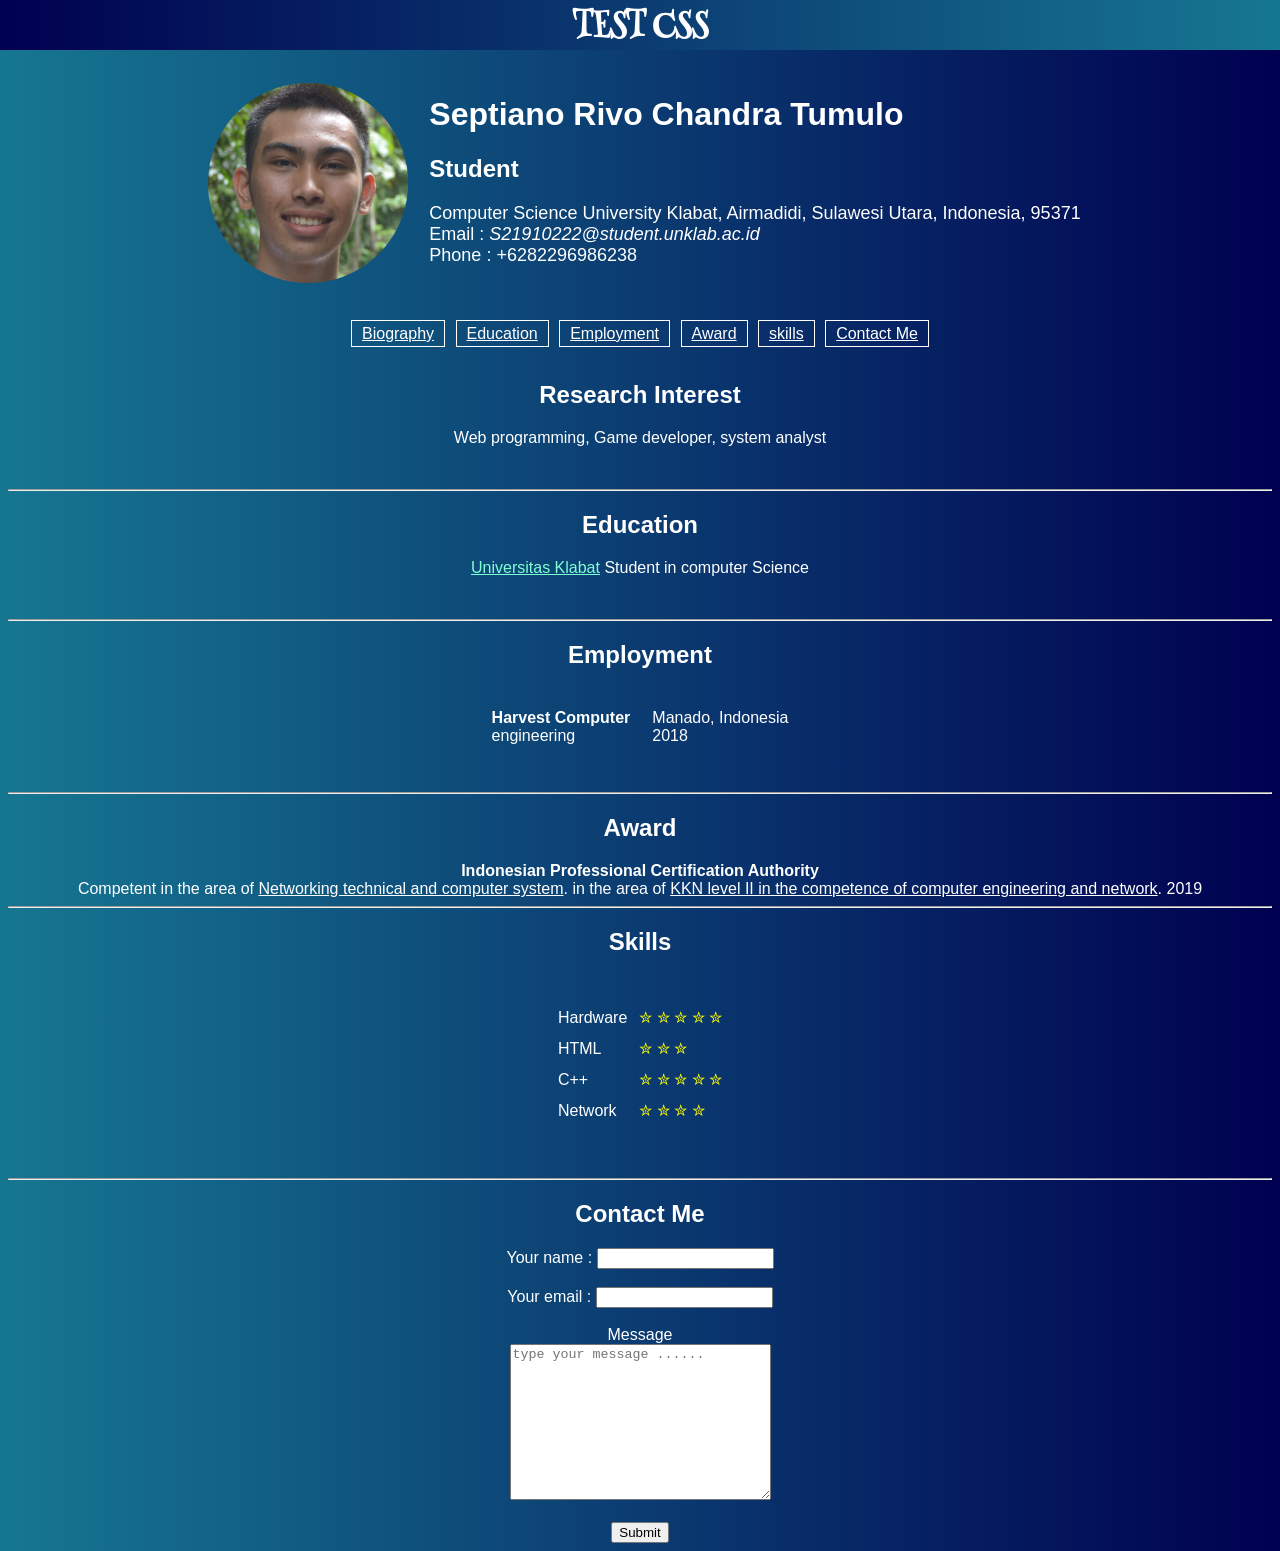
<file: index.html>
<!DOCTYPE html>
<html lang="en">
<head>
    <meta charset="UTF-8">
    <meta name="viewport" content="width=device-width, initial-scale=1.0">
    <link rel="stylesheet" href="styles.css">
    <link href="https://fonts.googleapis.com/css2?family=Henny+Penny&display=swap" rel="stylesheet">
    <title>CV Septiano Rivo Chandra Tumulo</title>
</head>
<body>
    <center>
    <div class="nav"><b>TEST CSS</b></div>
    </center>
    <center>
    <table cellspacing="10">
        <tbody>
            <tr>
                <td class="boxmodel">
                    <img src="foto/gambarprofil.png" alt="profil" width="200" />
                </td>
                <td class="nama">
                    <h1>Septiano Rivo Chandra Tumulo</h1>
                    <h2>Student</h2>
                
                <p class="desc">Computer Science University Klabat, Airmadidi, Sulawesi Utara, Indonesia, 95371
                    <br>Email :
                    <i>S21910222@student.unklab.ac.id</i>
                    <br>Phone : +6282296986238</br>


                </p>
            </td>
            </tr>
        </tbody>
    </table>
    <br>
    <nav>
        <a href>Biography</a>
        <a href="#education">Education</a>
        <a href="#employement">Employment</a>
        <a href="#award">Award</a>
        <a href="#skills">skills</a>
        <a href="#contact">Contact Me</a>
    </nav>
    <br>
    <section>
            <h1>Research Interest</h1>
            <p>Web programming, Game developer, system analyst</p>
    </section>
    <br>

    <section class="mid" id="education">
        <hr>
        <h1>Education</h1>
            <p>
               <a class="selector1" href="http://www.unklab.ac.id/">Universitas Klabat</a>
                Student in computer Science
            </p>
    </section>
    <br>

    <section class="mid" id="employement">
        <hr>
        <h1>Employment</h1>
        <table cellspacing="20">
            <tbody>
                <tr>
                    <td>
                        <strong>Harvest Computer</strong>
                    <br>
                    engineering
                    </td>
                    <td>
                        Manado, Indonesia
                        <br>
                        2018
                    </td>
                </tr>

            </tbody>
        </table>

    </section>
    <br>

    <section class="mid" id="award">
        <hr>
        <h1>Award</h1>
                <strong>Indonesian Professional Certification Authority</strong>
                <br>
                Competent in the area of <u>Networking technical and computer system</u>. in the area of <u>KKN level II in the competence of computer engineering and network</u>. 2019
    </section>
    <section id="skills">
        <hr>
        <h1>Skills</h1>
        <table cellspacing="20">
            <tbody>

                <tr>
                    <td>
                        <table cellspacing="10">
                            <tbody>
                                <tr>
                                    <td>Hardware</td>
                                    <td class="bintang">&#10030; &#10030; &#10030; &#10030; &#10030; </td>
                                </tr>
                                <tr>
                                    <td>HTML</td>
                                    <td class="bintang">&#10030; &#10030; &#10030; </td>
                                </tr>
                                <tr>
                                    <td>C++</td>
                                    <td class="bintang">&#10030; &#10030; &#10030; &#10030; &#10030; </td>
                                </tr>
                                <tr>
                                    <td>Network</td>
                                    <td class="bintang">&#10030; &#10030; &#10030; &#10030;</td>
                                </tr>
                            </tbody>
                        </table>
                    </td>
                </tr>
            </tbody>


        </table>

    </section>
    <br>

    <section id="contact">
        <hr>
        <h1>Contact Me </h1>
        <form>
            <label for="name">Your name : </label>
            <input type="text" name="email" id="email" required>
            <br>
            <br>
            <label for="email">Your email :</label>
            <input type="email" name="email" id="email" required>
            <br>
            <br>
            <label for="message">Message</label>
            <br>
            <textarea name="messege" id="messege" cols="30" rows="10" placeholder="type your message ......"></textarea>
            <br>
            <br>
            <input type="submit" name="submit">
        </form>
    </section>
    


</center>
</body>
</html>
</file>
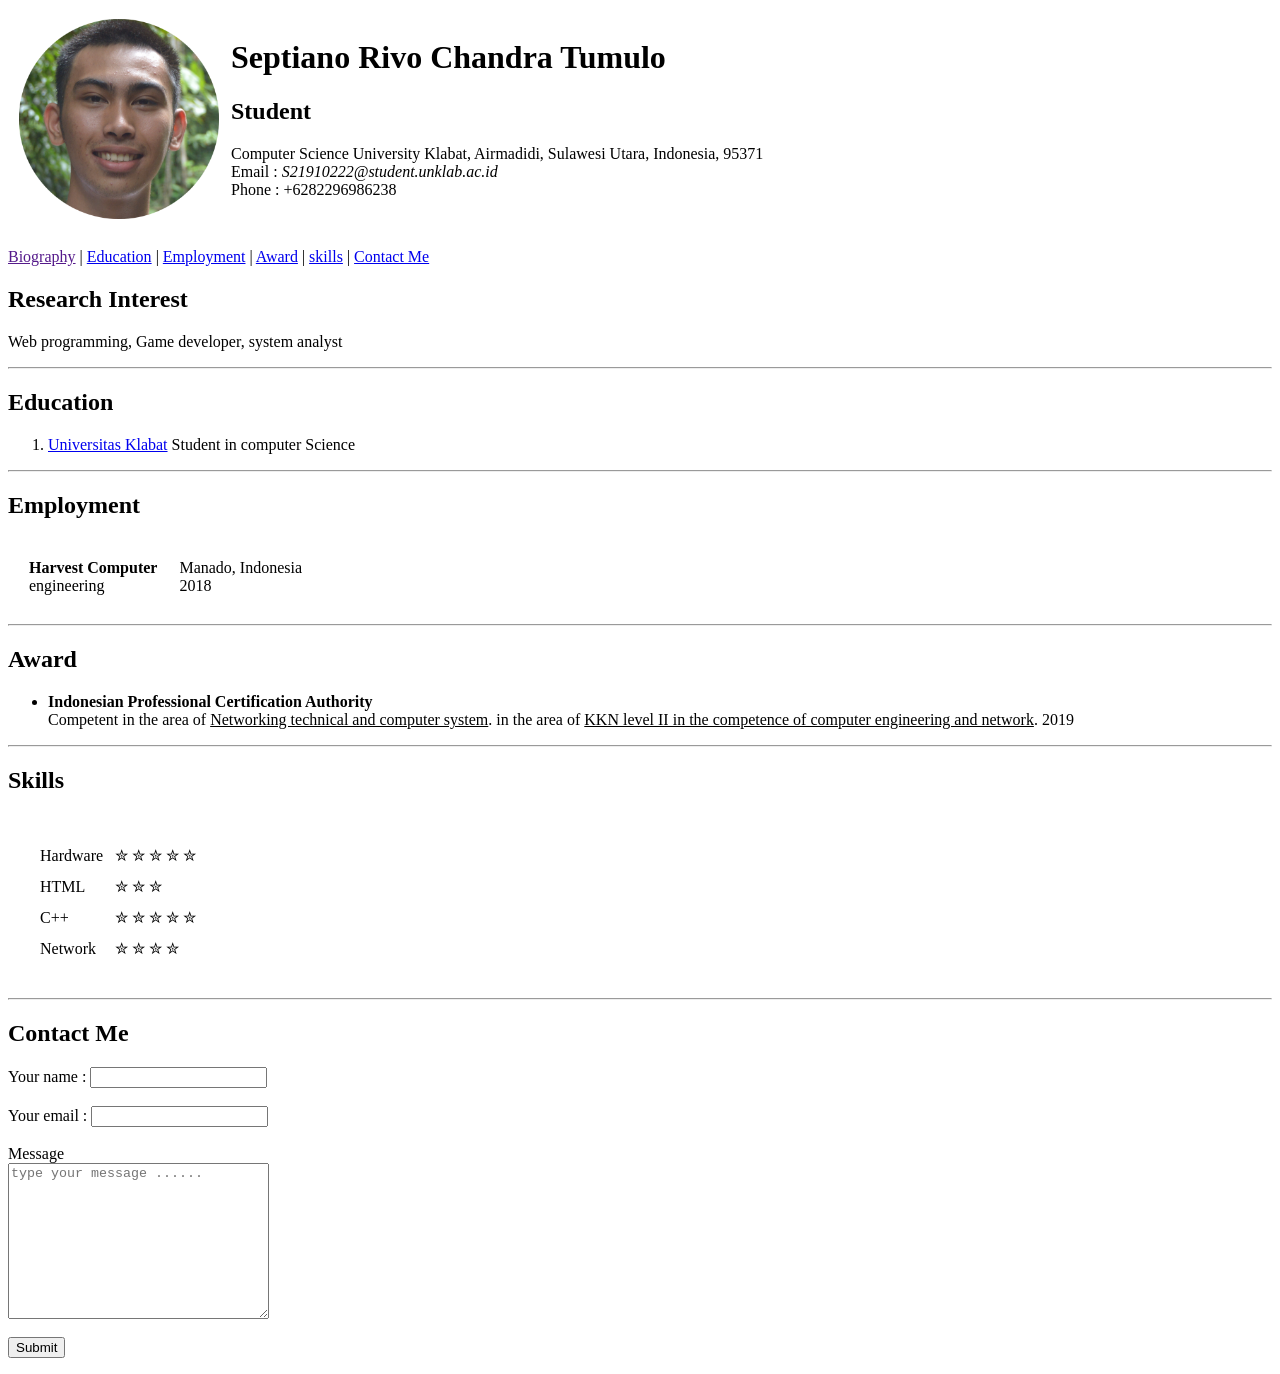
<file: Tumulo, Septiano_CV.html>
<html>
    <head>
        <title>Septiano Rivo Chandra Tumulo</title>
    </head>
    
    <body>
        <table cellspacing="10">
            <tbody>
                <tr>
                    <td>
                        <img src="foto/gambarprofil.png" alt="profil" width="200" />
                    </td>
                    <td>
                        <h1>Septiano Rivo Chandra Tumulo</h1>
                        <h2>Student</h2>
                    
                    <p>Computer Science University Klabat, Airmadidi, Sulawesi Utara, Indonesia, 95371
                        <br>Email :
                        <i>S21910222@student.unklab.ac.id</i>
                        <br>Phone : +6282296986238</br>


                    </p>
                </td>
                </tr>
            </tbody>
        </table>
        <br>
        <nav>
            <a href>Biography</a>
            <a>| </a>
            <a href="#education">Education</a>
            <a>| </a>
            <a href="#employement">Employment</a>
            <a>| </a>
            <a href="#award">Award</a>
            <a>| </a>
            <a href="#skills">skills</a>
            <a>| </a>
            <a href="#contact">Contact Me</a>
        </nav>
        <section>
                <h1>Research Interest</h1>
                <p>Web programming, Game developer, system analyst</p>
        </section>

        <section id="education">
            <hr>
            <h1>Education</h1>
            <ol>
                <li>
                    <p>
                        <a href="http://www.unklab.ac.id/">Universitas Klabat</a>
                        Student in computer Science
                    </p>
                </li>
            </ol>

        </section>

        <section id="employement">
            <hr>
            <h1>Employment</h1>
            <table cellspacing="20">
                <tbody>
                    <tr>
                        <td>
                            <strong>Harvest Computer</strong>
                        <br>
                        engineering
                        </td>
                        <td>
                            Manado, Indonesia
                            <br>
                            2018
                        </td>
                    </tr>

                </tbody>
            </table>

        </section>
        <section id="award">
            <hr>
            <h1>Award</h1>
            <ul>
                <li>
                    <strong>Indonesian Professional Certification Authority</strong>
                    <br>
                    Competent in the area of <u>Networking technical and computer system</u>. in the area of <u>KKN level II in the competence of computer engineering and network</u>. 2019
                </li>
            </ul>
        </section>
        <section id="skills">
            <hr>
            <h1>Skills</h1>
            <table cellspacing="20">
                <tbody>

                    <tr>
                        <td>
                            <table cellspacing="10">
                                <tbody>
                                    <tr>
                                        <td>Hardware</td>
                                        <td>&#10030; &#10030; &#10030; &#10030; &#10030; </td>
                                    </tr>
                                    <tr>
                                        <td>HTML</td>
                                        <td>&#10030; &#10030; &#10030; </td>
                                    </tr>
                                    <tr>
                                        <td>C++</td>
                                        <td>&#10030; &#10030; &#10030; &#10030; &#10030; </td>
                                    </tr>
                                    <tr>
                                        <td>Network</td>
                                        <td>&#10030; &#10030; &#10030; &#10030;</td>
                                    </tr>
                                </tbody>
                            </table>
                        </td>
                    </tr>
                </tbody>


            </table>

        </section>

        <section id="contact">
            <hr>
            <h1>Contact Me </h1>
            <form>
                <label for="name">Your name : </label>
                <input type="text" name="email" id="email" required>
                <br>
                <br>
                <label for="email">Your email :</label>
                <input type="email" name="email" id="email" required>
                <br>
                <br>
                <label for="message">Message</label>
                <br>
                <textarea name="messege" id="messege" cols="30" rows="10" placeholder="type your message ......"></textarea>
                <br>
                <br>
                <input type="submit" name="submit">
            </form>
        </section>




    </body>




</html>
</file>
<file: styles.css>
body{
    background: linear-gradient(to left, #000050, #167792);

    color: white;
    font-family: 'Noto Sans KR', sans-serif,'Lobster', cursive,'Oswald', sans-serif;
}
.desc{
    font-size: 18px;
}
.nama h1{
    margin-top: 65px;
}
.boxmodel{
    display: block;
    padding: 10px;
    border: 1px;
    margin-top: 55px;
}

nav a:hover{
    color: #000015;
    background-color: white;
}

nav a{
    display: inline;
    font-family: ;
    margin: 3px;
    color: white;
    border: 1px solid white;
    padding: 4px 10px 4px 10px;
}

.selector1:hover{
    color: #000015;
    background-color: white;

}

div.nav{
    font-family: 'Henny Penny', cursive,'Lobster', cursive,'Oswald', sans-serif;    
    font-size: 30px;
    width: 100%;
    height: 50px;
    color: white;
    background:linear-gradient(to right, #000050, #167792);
    position: fixed;
    left: 0px;
    top: 0px;
    z-index: 1;
}

.selector1{
    color: aquamarine;
}

.bintang{
    color: yellow;
}

@media screen and (max-width: 650px){
    body{
        font-size: 10px;
    }
    .boxmodel img{
        width: 100px;
        height: 100px;        
    }
    .nama h1{
        margin-top: 60px;
        font-size: 12px;
    }
    .nama h2{
        font-size: 11px;
    }
    .desc{
        font-size: 9px;
    }
    nav a{
        display: inline-block;
        font-size: 6px;
        margin: 3px;
        color: white;
        border: 1px solid white;
        padding: 3px 7px 3px 7px;
    }
    div.nav{
        font-family: 'Henny Penny', cursive,'Lobster', cursive,'Oswald', sans-serif;    
        font-size: 18px;
        width: 100%;
        height: 30px;
        color: white;
        background:linear-gradient(to right, #000050, #167792);
        position: fixed;
        left: 0px;
        top: 0px;
        z-index: 1;
    }
}
</file>
